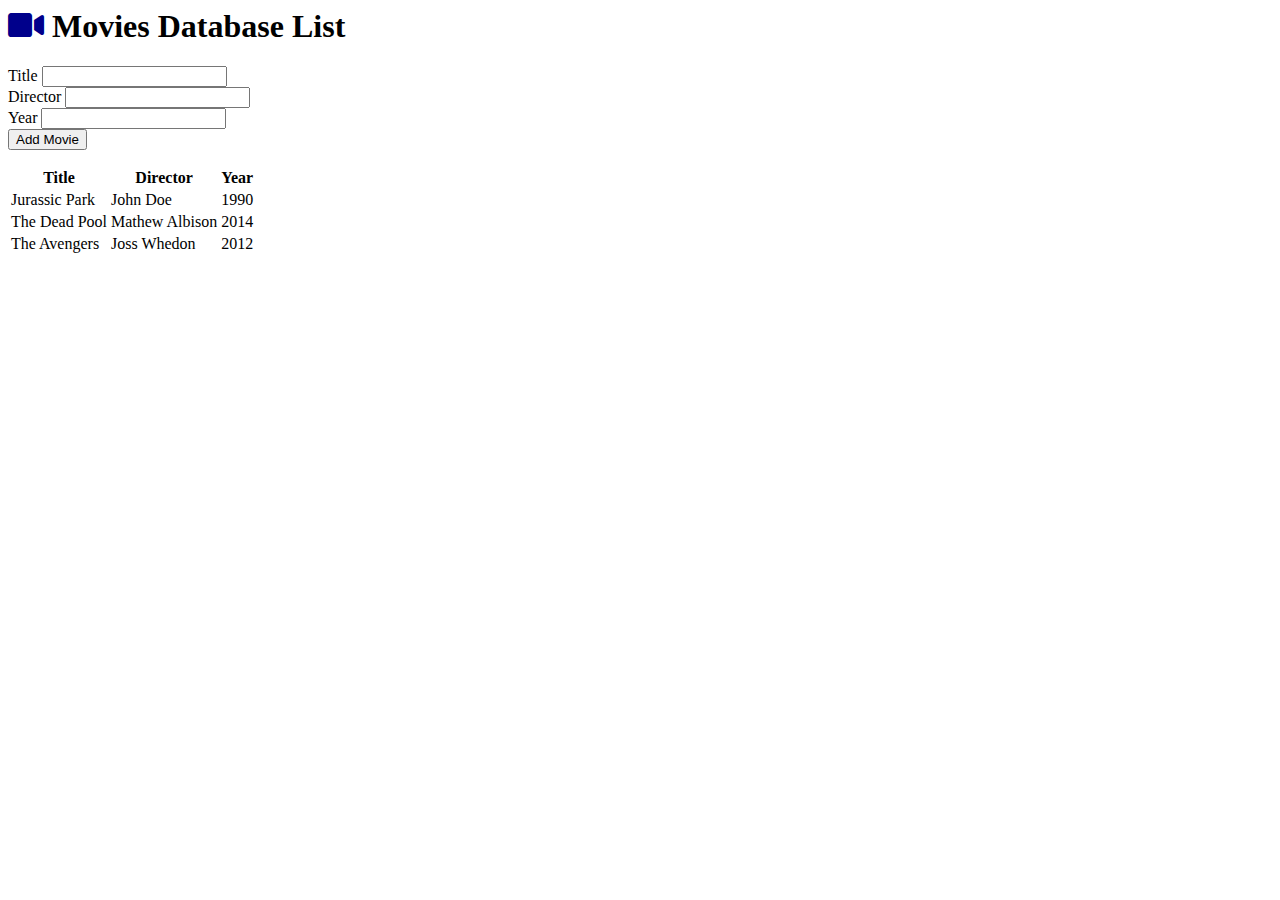
<file: lesson10-classes and objects/index.html>
<html lang="en">
<head>
<meta charset="UTF-8" />
<meta name="viewport" content="width=device-width, initial-scale=1.0" />
<link rel="stylesheet" href="https://use.fontawesome.com/releases/v5.6.3/css/all.css" />
<link rel="stylesheet" href="https://bootswatch.com/4/yeti/bootstrap.min.css" />
    <title>Movies Database App</title>
    </head>
    <body>
   
<div class="container mt-4">
<h1 class="display-3 text-center">
    <i class="fas fa-video" style="color:darkblue;"></i> Movies <span class="text-primary"> Database </span> List
</h1>
<form id="movie-form">
    <div class="form-group">
     <label>Title</label>
     <input type="text" id="title" class="form-control" />
    </div>
    <div class="form-group">
     <label>Director</label>
     <input type="text" id="director" class="form-control" />
    </div>
    <div class="form-group">
     <label>Year</label>
     <input type="text" id="year" class="form-control" />
    </div>
    
    
    <input type="submit" value="Add Movie" class="btn btn-primary btn-block" />
</form>
<table class="table table-striped mt-5">
    <thead>
       <tr>
         <th>Title</th>
         <th>Director</th>
         <th>Year</th>
         <th></th>
        </tr>
    </thead>
    <tbody id="movie-list"></tbody>
</table>
</div>
<script src="script.js"></script>  
<!-- for deleteing add script-hw.js and delete script.js-->
</body>
</html>
</file>
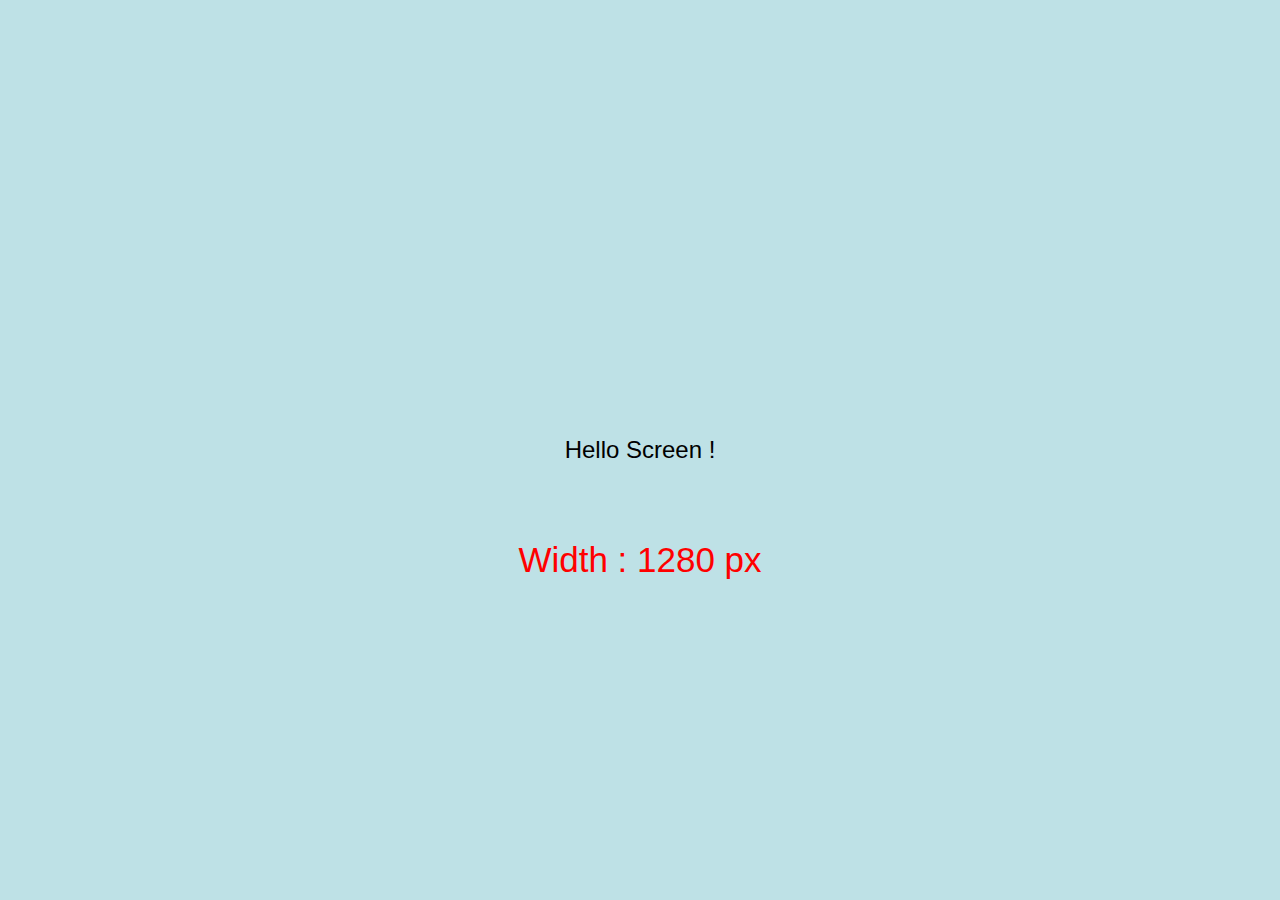
<file: myfirstwebsite/index.html>
<!DOCTYPE html>
<html lang="en">
<head>
    <meta charset="UTF-8">
    <meta http-equiv="X-UA-Compatible" content="IE=edge">
    <meta name="viewport" content="width=device-width, initial-scale=1.0">
    <title>Document</title>
    <link rel="stylesheet" href="style.css">

</head>
<body>
    
    <div class = "container">

        <div class = "text">
            Hello Screen !
         </div>
        <div id="size"></div>

    </div>

<script src="script.js"></script>
</body>
</html>
</file>
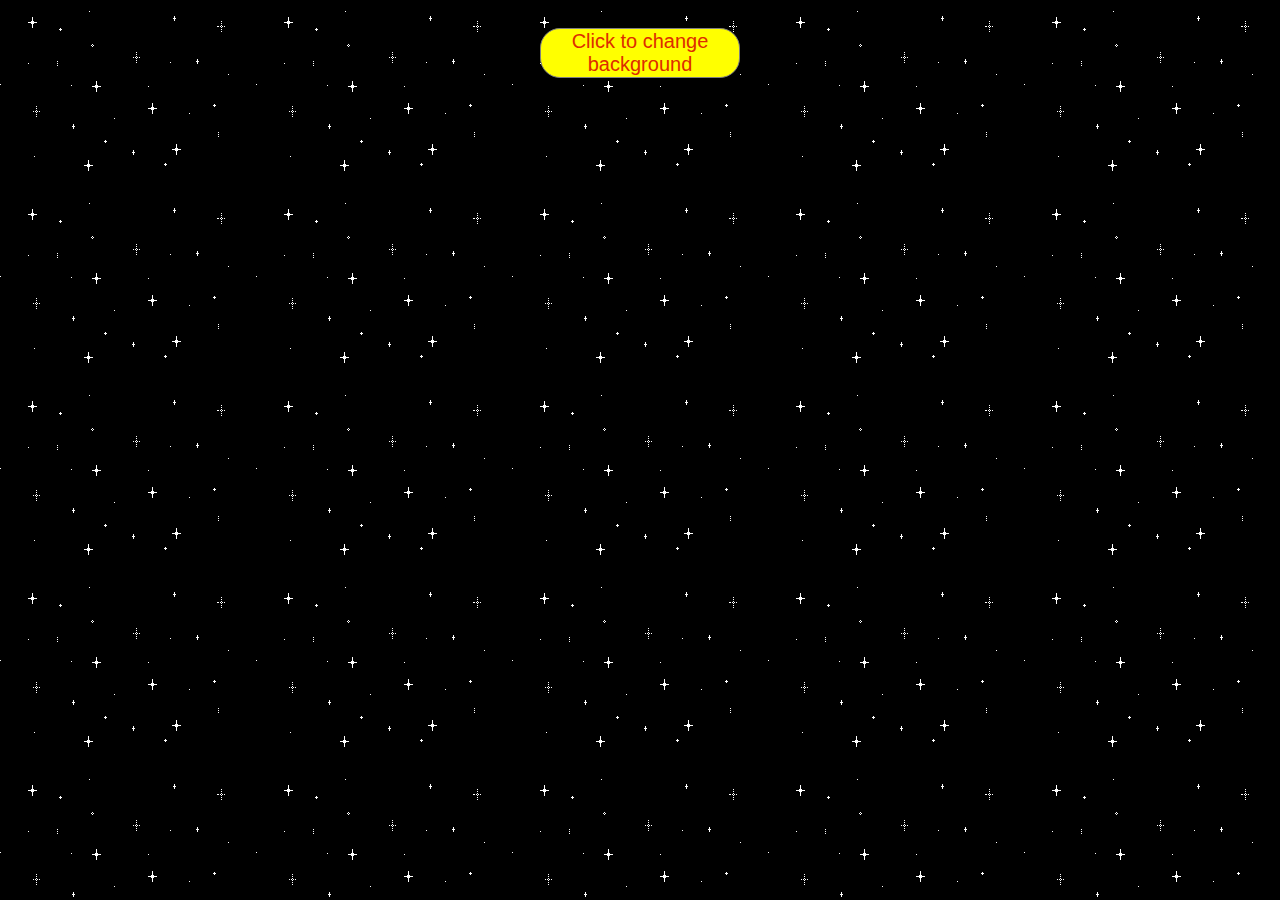
<file: lesson8/Project/index-hw.html>
<html>
 <head>
  <link href="https://fonts.googleapis.com/css2?family=Silkscreen&display=swap" rel="stylesheet">
  <link href="style.css" rel="stylesheet">

 </head>
  
<body>

   <button type="button" id="btn">Click to change background</button>
   


 <script src="script.js"></script>

</body>
</html>
</file>
<file: myfirstwebsite/style.css>
:root{
    /*bg colors */
    --color-Mob: #b887d4;
--color-Tab:  #fff1e6;
--color-Laptop: #52b788;
--color-Desktop: #bee1e6;

/* Mobile  -> 576px
Tablet  -> 768px
Laptop  -> 992px
Desktop -> 1200px */

}


*{
    margin : 0px;
    padding : 0px;
    box-sizing : border-box; 
 }
  
 body{
      font-size : 35px;
      font-family : sans-serif;
    }
  
    .container{
        display : grid;
        place-items : center;
      
        background-color: white ;
        height : 100vh;
  }
  
  .text{
    font-size: 1.5rem;
   }


  #size {
    position: absolute;
  
    /* positioning screen size below our main text */
    top : 60%;
    left: 50%;
  
    transform: translateX(-50%);
  
    color : red;
    font-size : 35px;
  }

  @media screen and (min-width : 576px){
    .container{
      background-color: var(--color-Mob);
    }
   
  }
    @media screen and (min-width : 768px){
        .container{
          background-color: var(--color-Tab);
        }
       
    }
        @media screen and (min-width : 992px){
            .container{
              background-color: var(--color-Laptop);
            }
          
        }

            @media screen and (min-width : 1200px){
                .container{
                  background-color: var(--color-Desktop);
                }
             
}
</file>
<file: lesson8/Project/style.css>
body{
    text-align:center;
    font-family: 'Silkscreen', cursive;
    color:#FFFF00;
     background-image: url("./images/background.gif");
  }
  #btn{
    border-radius: 20px;
    background-color:#FFFF00;
    color:#DD2C00;
    height:50px;
    width:200px;
    border:1px grey solid;
    font-size: 20px;
    margin-top:20px;
  }
  #name{
    height:30px;
    width:300px;
    border: 2px blue solid;
    border-radius: 10px;  
    margin-top: 20px;
  }
  
  
    
   #dis{
      color:black;
      text-align:center;
      margin-left:10%;
      width:80%;
      font-family:sans-serif;
      
    }
  #dis p{
    margin-top:10px;
  }
  #img{
    width: 100%;
    height: 100%;
  }
</file>
